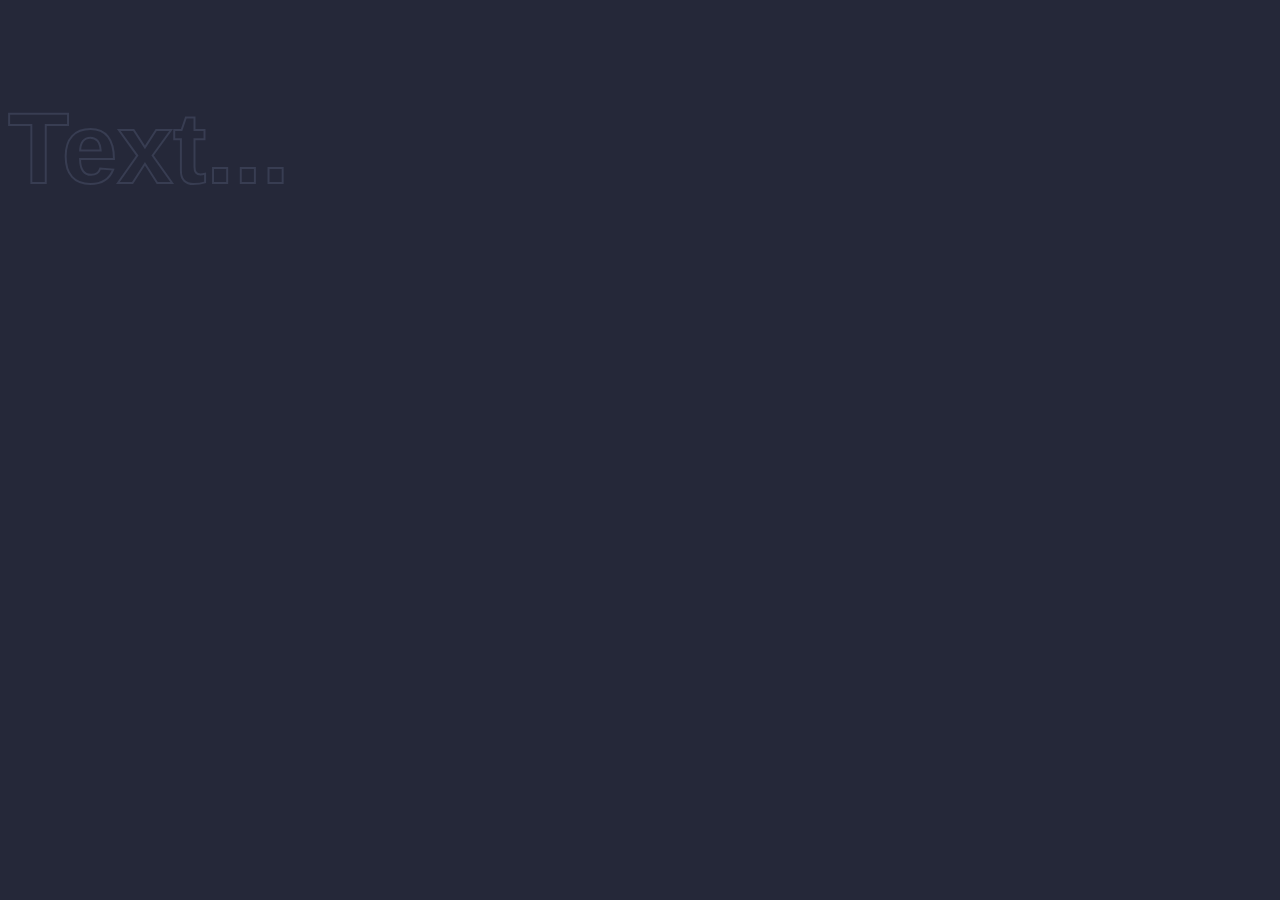
<file: index_second.html>
<!DOCTYPE html>
<link rel="stylesheet" href="css/inputEffect.css">
<link rel="preconnect" href="https://fonts.googleapis.com">
<html>
   <style>
      body{
         background:#252839;
      }
      h2{
         font-weight: bold;
         font-size: 100px;
         color: #252839;
         -webkit-text-stroke: 2px #383d52;
         position: relative;
         display: inline-flex;
      }
      h2::before{
         content: attr(data-text);
         position: absolute;
         top: 0;
         left: 0;
         width: 0;
         height: 100%;
         color: aquamarine;
         -webkit-text-stroke: 0px #383d52;
         overflow: hidden;
         transition: .5s all;
      }
      h2:hover:before{
         width: 100%;
         border-right: 2px solid aquamarine;
      }
      @keyframes animate{
         0%{
            width: 0%;
         }
         100%{
            width: 100%;
         }
      }
   </style>
<body>

   <h2 data-text="Text..."> Text...</h2>

</body>
</html>
</file>
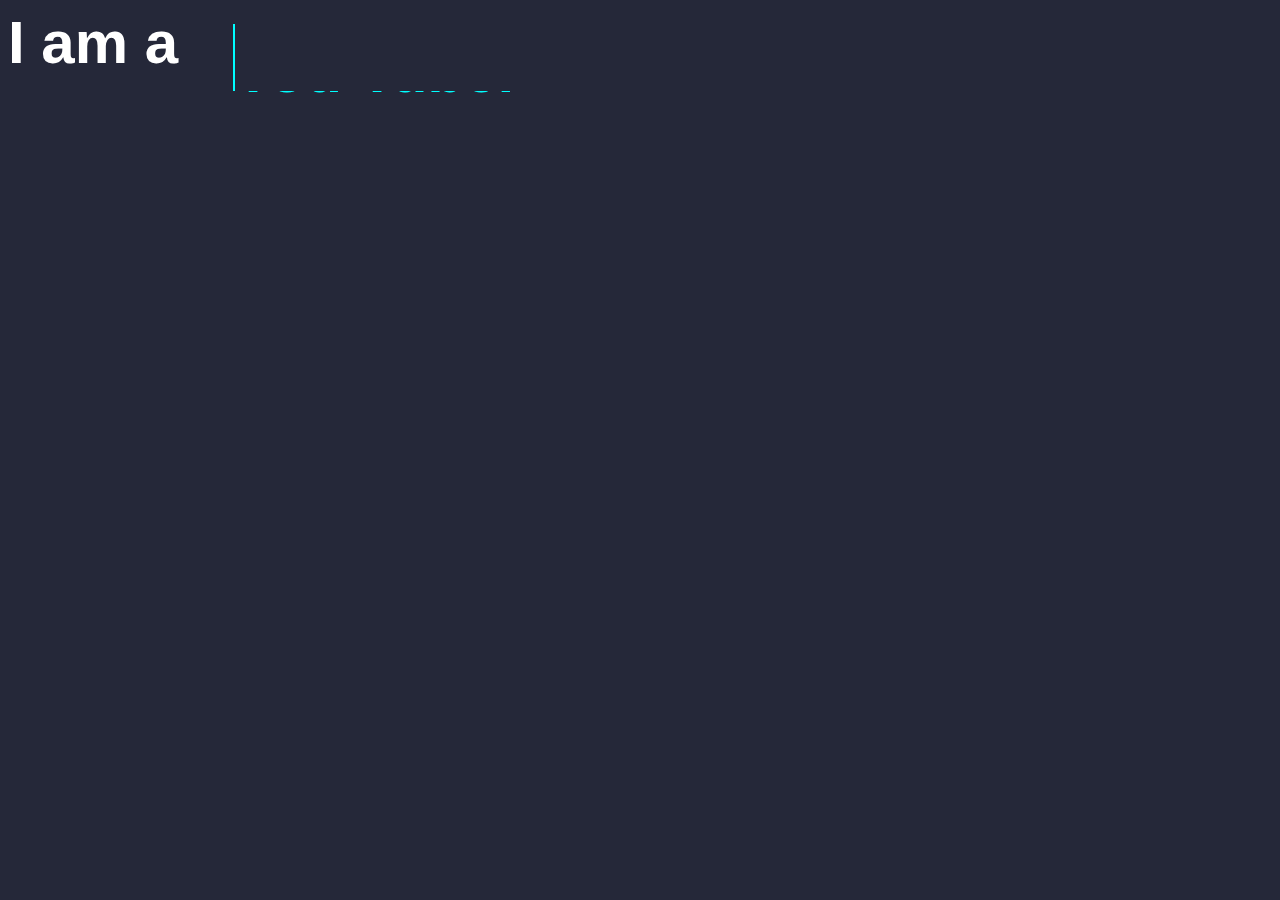
<file: index_third.html>
<!DOCTYPE html>
<link rel="stylesheet" href="css/inputEffect.css">
<link rel="preconnect" href="https://fonts.googleapis.com">
<html>
   <style>
      body{
         background:#252839;
      }
      .wrapper{
         display: inline-flex;
      }
      .static_text{
         font-size: 60px;
         color: white;
         font-weight: bold;
      }
      .dyanmic_text{
         margin-left: 15px;
         height: 95px;
         line-height: 95px;
         overflow: hidden;
      }
      .dyanmic_text li{
         list-style: none;
         color:aqua;
         font-size: 60px;
         font-weight: bold;
         position: relative;
         top: 0;
         animation: slide 6s steps(4) infinite;
      }
      @keyframes slide{
         100%{
            top: -360px;
         }
      }
      .dyanmic_text li span{
         position: relative;
      }
      .dyanmic_text li span::after{
         content: '';
         position: absolute;
         left: 0;
         height: 100%;
         width: 100%;
         background-color: #252839;
         border-left: 2px solid aqua;
         animation: typing 1.5s steps(10) infinite;
      }
      @keyframes typing{
         100%{
            left: 100%;
            margin: 0 -35px 0 35px;
         }
      }
   </style>
<body>

   <div class="wrapper">
      <div class="static_text">I am a</div>
      <ul class="dyanmic_text">
         <li><span>You Tuber</span></li>
         <li><span>Designer</span></li>
         <li><span>Devloper</span></li>
         <li><span>Freelancer</span></li>
      </ul>
   </div>

</body>
</html>
</file>
<file: css/inputEffect.css>
body{
    /* display: flex;
    justify-content: center;
    align-items: center;
    background-color: darkgray;
    min-height: 100vh; */
    font-family: 'Poppins', sans-serif;
}
/* h2{
    position: relative;
    text-transform: uppercase;
    font-size: 4rem;
    display: flex;
    justify-content: center;
    gap: 5px;
    cursor: pointer;
} */

h2 span{
    position: relative;
    filter: blur(5px);
    padding: 0 10px;
    transition: .5s;
}

h2 span:hover{
    filter: blur(0);
}

h2 span i{
    position: absolute;
    inset: 0;
    background-color:#fff;
}

h2 span:hover i::before{
    content: '';
    position: absolute;
    top: 0;
    left: 0;
    width: 2px;
    height: 8px;
    background-color: #fff;
    box-shadow: 0 66px #fff,
    57px 66px #fff,
    57px 0 #fff;
}

h2 span:hover i::after{
    content: '';
    position: absolute;
    top: 0;
    left: 0;
    width: 8px;
    height: 2px;
    background-color: #fff;
    box-shadow: 0 73px #fff,
    50px 73px #fff,
    50px 0 #fff;
}
</file>
